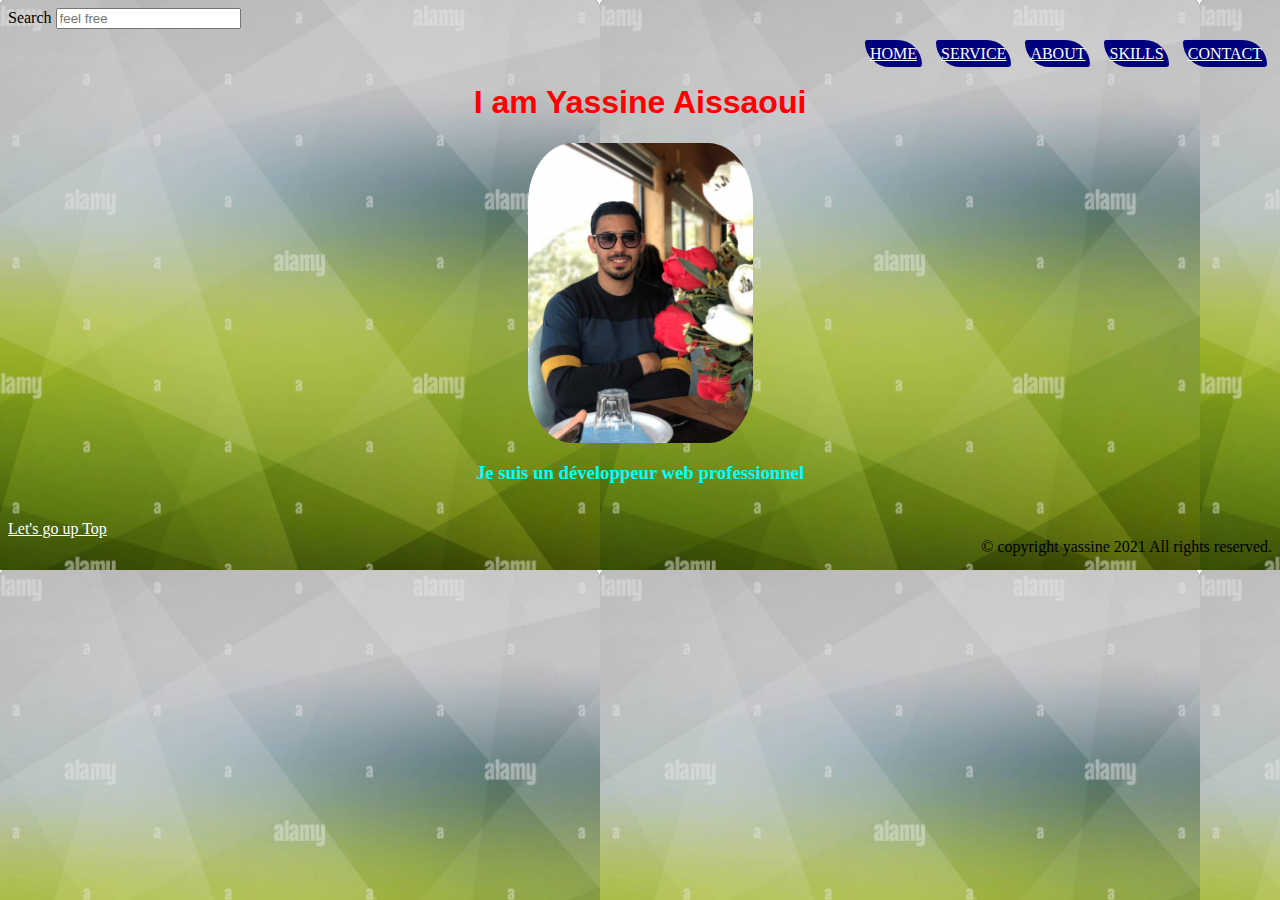
<file: checkpoint2/index.html>
<html>
 <head>
    <title>My portfolio </title>
    <link rel="stylesheet" href="styles.css"/>
    <link rel="icon" type="image/png" sizes="16x16" href="icone.png">
 </head>
 <a name="TopOfThePage"> </a>
 
  <body >
    <form>
        <bold>Search</bold> <input type = "text" placeholder="feel free" name = "search" />
    </form>

      <div class="nav">
        <Div >
          <ul>
          <li><a href=index.html>HOME</a></li>
          <li><a href=service.html>SERVICE</a></li>
          <li><a href=about.html>ABOUT</a></li>
          <li><a href=skills.html>SKILLS</a></li>
          <li><a href=contact.html>CONTACT</a></li>
          </ul>
          </Div>
      </div>
    <p><h1>I am Yassine Aissaoui</h1></p>
    <img class="displayed" src="pic.jpg" alt="me" widh="200" height="300"> 
    <h3><p>Je suis un développeur web professionnel </p></h3>
   
     
    
    <br/>
    <a href="#TopOfThePage"> Let's go up Top </a>
    <footer>
        <bold>©  copyright yassine  2021 All rights reserved.</bold>
     </footer>
     
  </body>
</html>
</file>
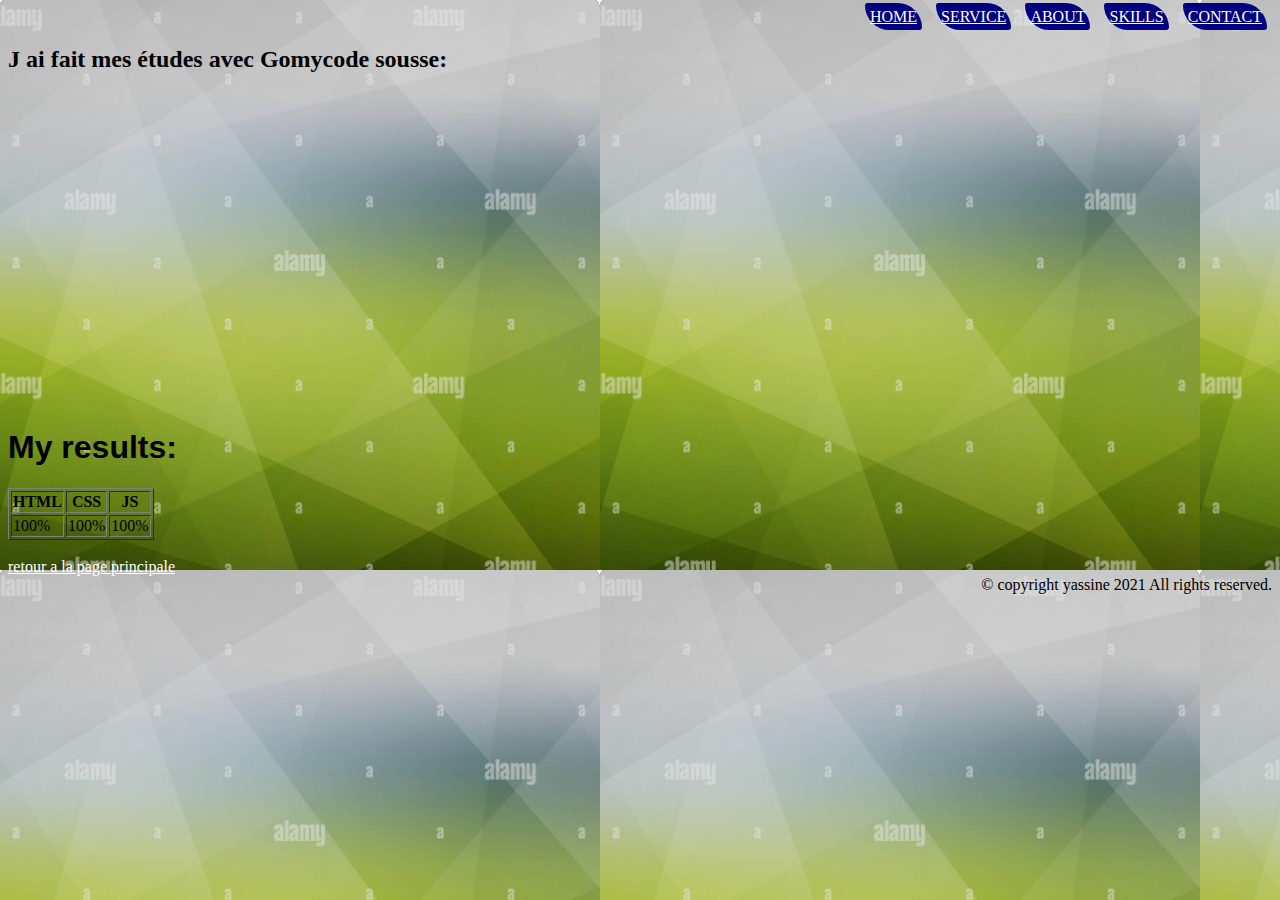
<file: checkpoint2/about.html>
<html>
    <head>
        <title>About</title>
        <link rel="stylesheet" href="styles.css">
    </head>
    <body background="arrp.jpg">
        <div class="nav">
            <Div >
              <ul>
              <li><a href=index.html>HOME</a></li>
              <li><a href=service.html>SERVICE</a></li>
              <li><a href=about.html>ABOUT</a></li>
              <li><a href=skills.html>SKILLS</a></li>
              <li><a href=contact.html>CONTACT</a></li>
              </ul>
              </Div>
          </div>
        
          <p> <h2>J ai fait mes études avec Gomycode sousse:</h2></p>
    <iframe width="560" height="315" src="https://www.youtube.com/embed/VsCL9oHDwgs" title="YouTube video player" frameborder="0" allow="accelerometer; autoplay; clipboard-write; encrypted-media; gyroscope; picture-in-picture" allowfullscreen></iframe>
    <br/>
    <h1 style="color: black; text-align: left;">My results:</h1>
     <table border="1">
         <tr>
            <TH>HTML</TH>
            <th>CSS</th>
            <th>JS</th>
        </tr>
        <tr>
            <td>100%</td>
            <td>100%</td>
            <td>100%</td>
        </tr>



     </table>
     <br/>
          <a href=index.html>retour a la page principale</a>
          <footer>
            <bold>©  copyright yassine  2021 All rights reserved.</bold>
         </footer>
    </body>
</html>
</file>
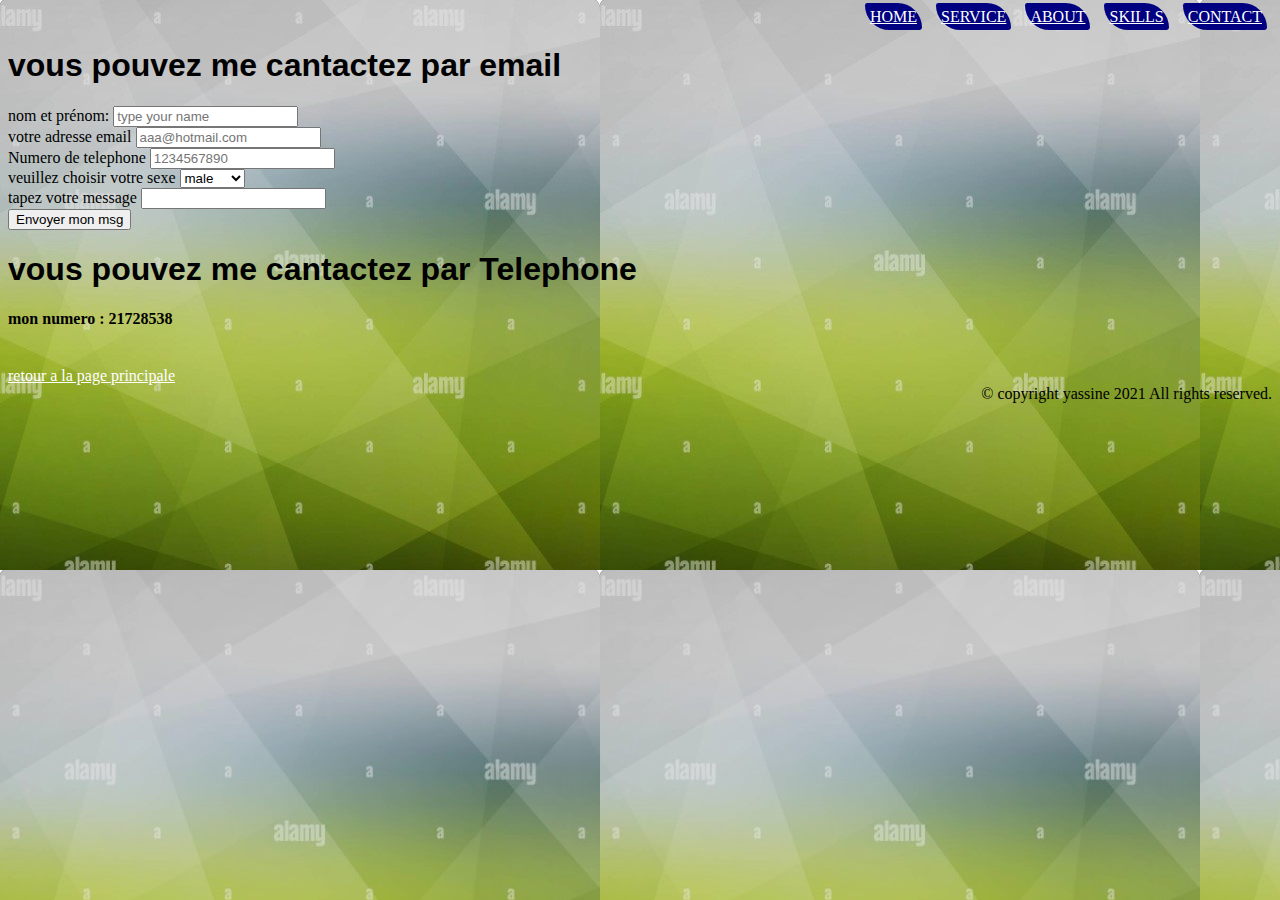
<file: checkpoint2/contact.html>
<html>
    <head>
        <title>contact</title>
        <link rel="stylesheet" href="styles.css">

    </head>
    <body background="arrp.jpg">
        <div class="nav">
            <Div >
              <ul>
              <li><a href=index.html>HOME</a></li>
              <li><a href=service.html>SERVICE</a></li>
              <li><a href=about.html>ABOUT</a></li>
              <li><a href=skills.html>SKILLS</a></li>
              <li><a href=contact.html>CONTACT</a></li>
              </ul>
              </Div>
          </div>
        <p><h1 style="color: black;text-align: left;">vous pouvez me cantactez par email</h1></p>
        <form>
            <label>nom et prénom:</label>
            <input type="text" name="first name" placeholder="type your name">
        <br/>
        <label>votre adresse email</label>
        <input type="text" name="email" placeholder="aaa@hotmail.com">
        <br/>
        <label>Numero de telephone</label>
        <input type="number" name="number" placeholder="1234567890">
        <br/>

        <label>veuillez choisir votre sexe</label>
        <select>
            <option value="sexe">male</option>
            <option value="sexe">femelle</option>
            
          </select>
         <br/>


        <label>tapez votre message</label>
        <input type="text" name="msg" >
        <br/>
        <button type="submit">  Envoyer mon msg</button>
        

        

        </form>
        <p><h1 style="color: black;text-align: left;">vous pouvez me cantactez par Telephone</h1></p>
        
        <h4>mon numero : 21728538</h4>
        <br/>
    <a href=index.html>retour a la page principale</a>
    <footer>
        <bold>©  copyright yassine  2021 All rights reserved.</bold>
     </footer>

    </body>
</html>
</file>
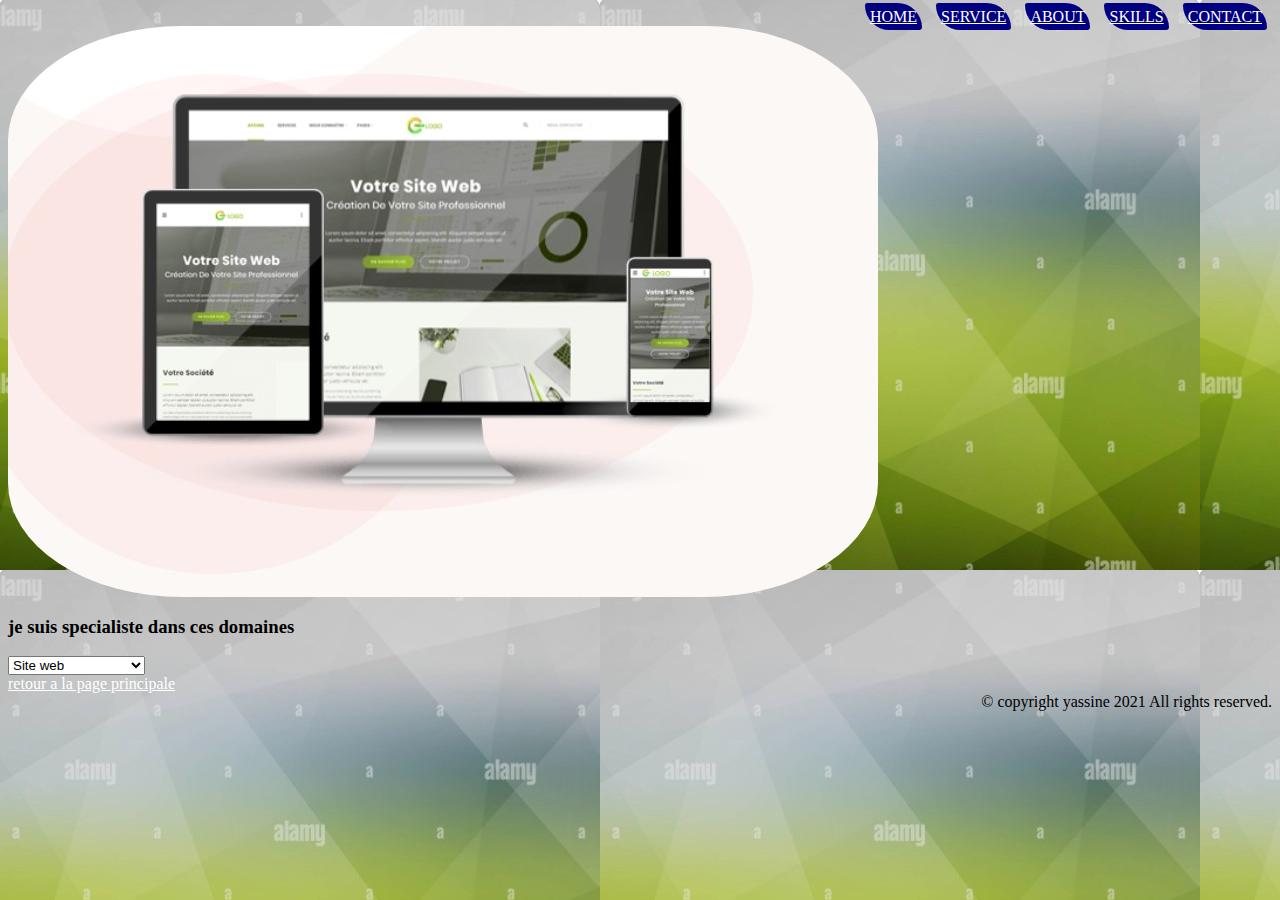
<file: checkpoint2/service.html>
<html>
  <head>
    <title>Service</title>
    <link rel="stylesheet" href="styles.css" />
  </head>
  <body background="arrp.jpg">
    <div class="nav">
      <Div >
        <ul>
        <li><a href=index.html>HOME</a></li>
        <li><a href=service.html>SERVICE</a></li>
        <li><a href=about.html>ABOUT</a></li>
        <li><a href=skills.html>SKILLS</a></li>
        <li><a href=contact.html>CONTACT</a></li>
        </ul>
        </Div>
    </div>

    <img src="photo.jpg" />
    <br />
    <h3 style="color: black;text-align: left;">je suis specialiste dans ces domaines</h3>
    <select>
      <option value="Site web">Site web</option>
      <option value="Application">Applications mobile</option>
      <option value="Site webb">site web xxxxx</option>
      <option value="Site webbb">Site web yyyyyy</option>
    </select>

    <br />
    <a href="index.html">retour a la page principale</a>
    <footer>
      <bold>© copyright yassine 2021 All rights reserved.</bold>
    </footer>
  </body>
</html>
</file>
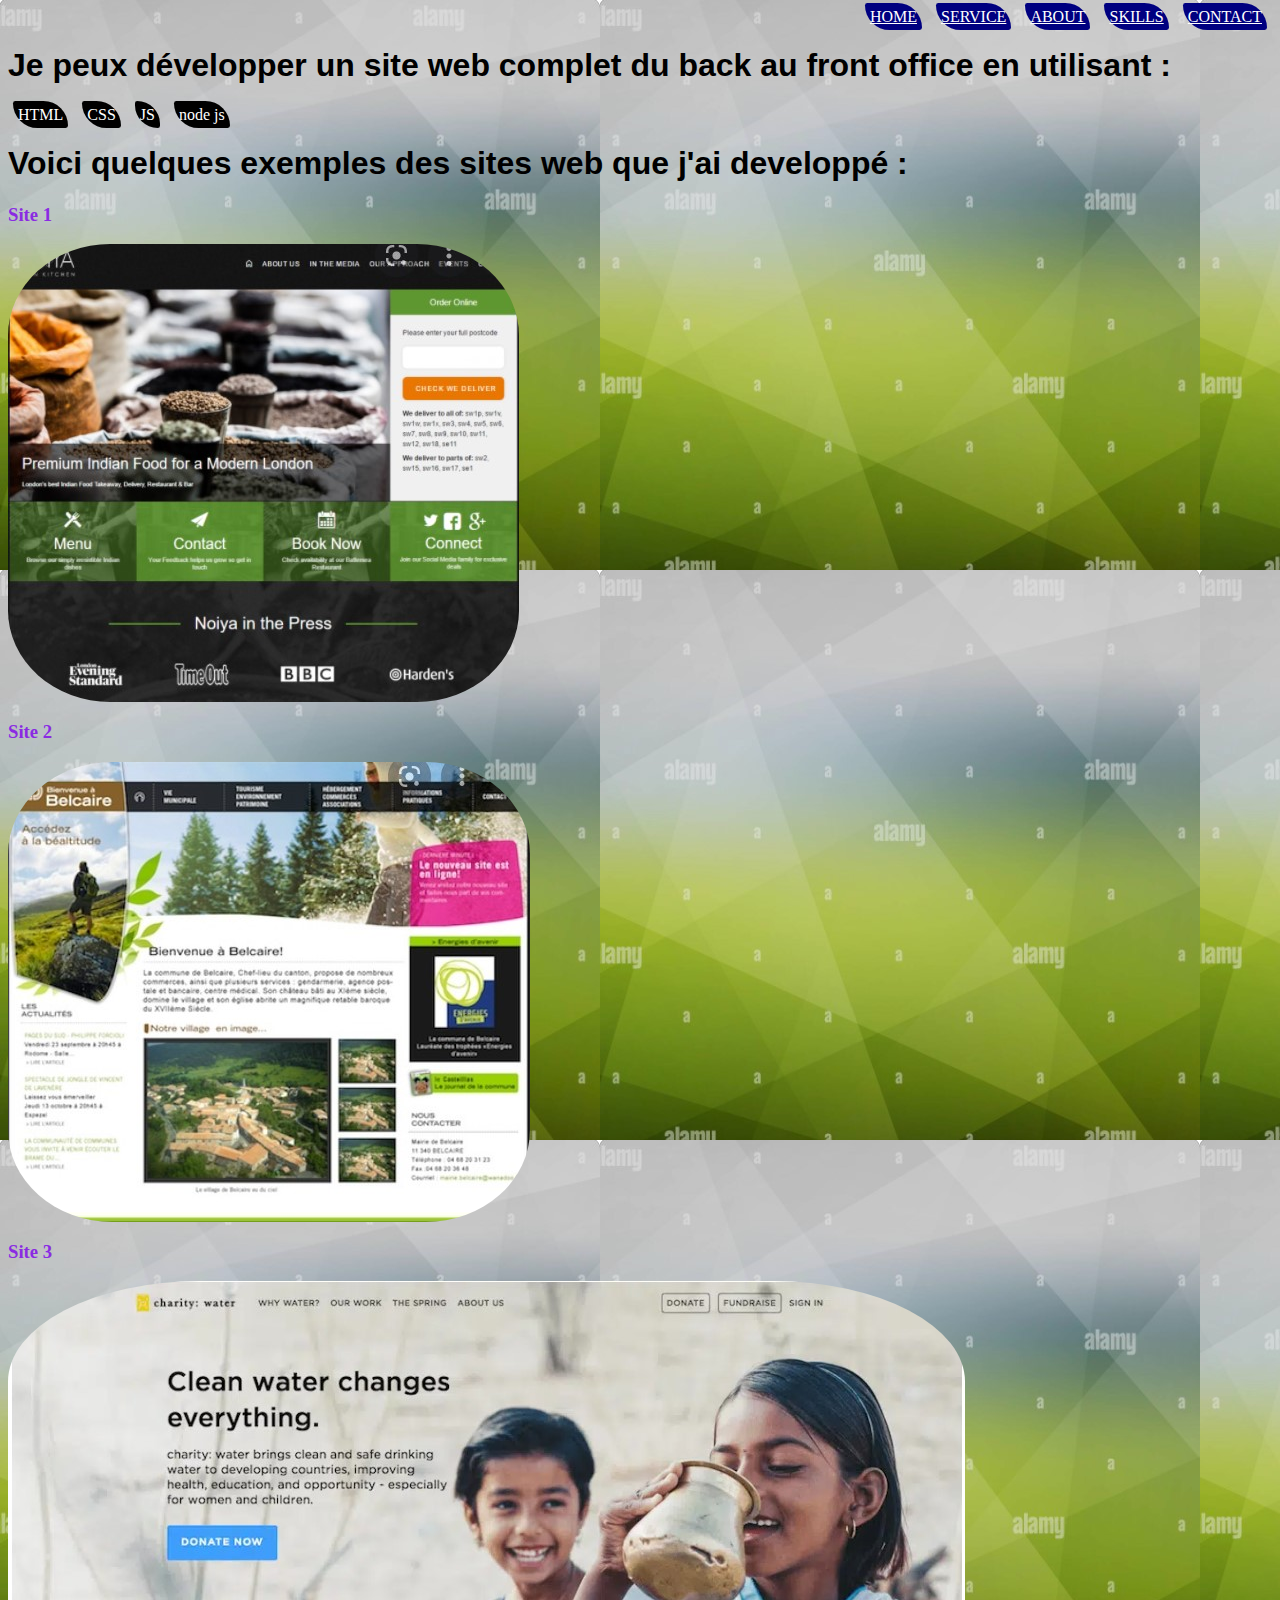
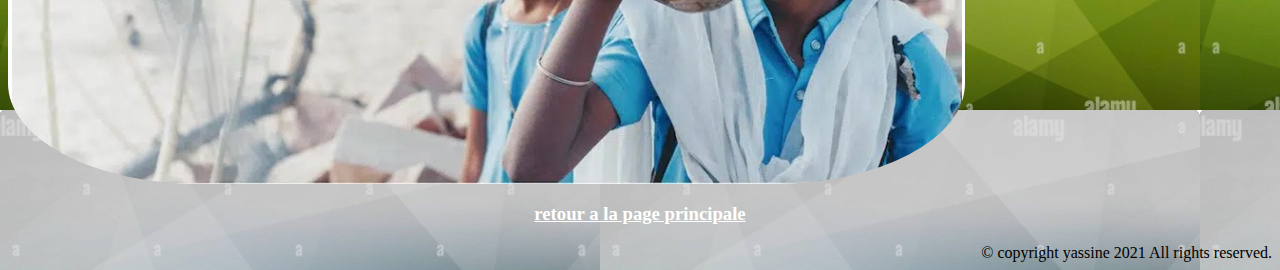
<file: checkpoint2/skills.html>
<html>
  <head>
    <title>Skills</title>
    <link rel="stylesheet" href="styles.css">
  </head>
  <body background="arrp.jpg">
    <div class="nav">
      <Div >
        <ul>
        <li><a href=index.html>HOME</a></li>
        <li><a href=service.html>SERVICE</a></li>
        <li><a href=about.html>ABOUT</a></li>
        <li><a href=skills.html>SKILLS</a></li>
        <li><a href=contact.html>CONTACT</a></li>
        </ul>
        </Div>
    </div>
    <h1 style="text-align: left; color: black;">
      Je peux développer un site web complet du back au front office en
      utilisant :
    </h1>
    <ul>
      <li class="competence">HTML</li>
      <li class="competence">CSS</li>
      <li class="competence">JS</li>
      <li class="competence">node js </li>
    </ul>
    <h1 style="color: black;text-align: left;">Voici quelques exemples des sites web que j'ai developpé :</h1>
    <h3 class="site" >Site 1</h3>
    <img src="site1.jpg" />
    <br />
    <h3 class="site">Site 2</h3>
    <img src="site2.jpg" />
    <br />
    <h3 class="site">Site 3</h3>
    <img src="site3.jpg" />
    <br />
    <h3 ><a href="index.html">retour a la page principale</a></h3>
    <footer>
      <bold>© copyright yassine 2021 All rights reserved.</bold>
    </footer>
  </body>
</html>
</file>
<file: checkpoint2/styles.css>
body {
  background-image: url("arrp.jpg");
}

h1 {
  color: red;
  font-family: -apple-system, BlinkMacSystemFont, "Segoe UI", Roboto, Oxygen,
    Ubuntu, Cantarell, "Open Sans", "Helvetica Neue", sans-serif;
  text-align: center;
}
img {
  border-radius: 20%;
}
IMG.displayed {
  display: block;
  margin-left: auto;
  margin-right: auto;
}
h3 {
  color: aqua;
  font-family: cursive;
  text-align: center;
}
footer {
  text-align: end;
}
div {
  text-align: right;
}
ul {
  list-style-type: none;
  margin: 0;
  padding: 0;
}

li {
  display: inline;
}
li {
  background-color: navy;
  color: white;
  margin: 5px;
  padding: 5px;
  border-radius: 10px 100px;
  text-decoration: none;
}
li:hover {
  background-color: orange;
}

a {
  color: white;
}
.site {
  text-align: left;
  color: blueviolet;
}
.competence {
  background-color: black;
}
/*nav{
  background-color: purple;
}*/
</file>
